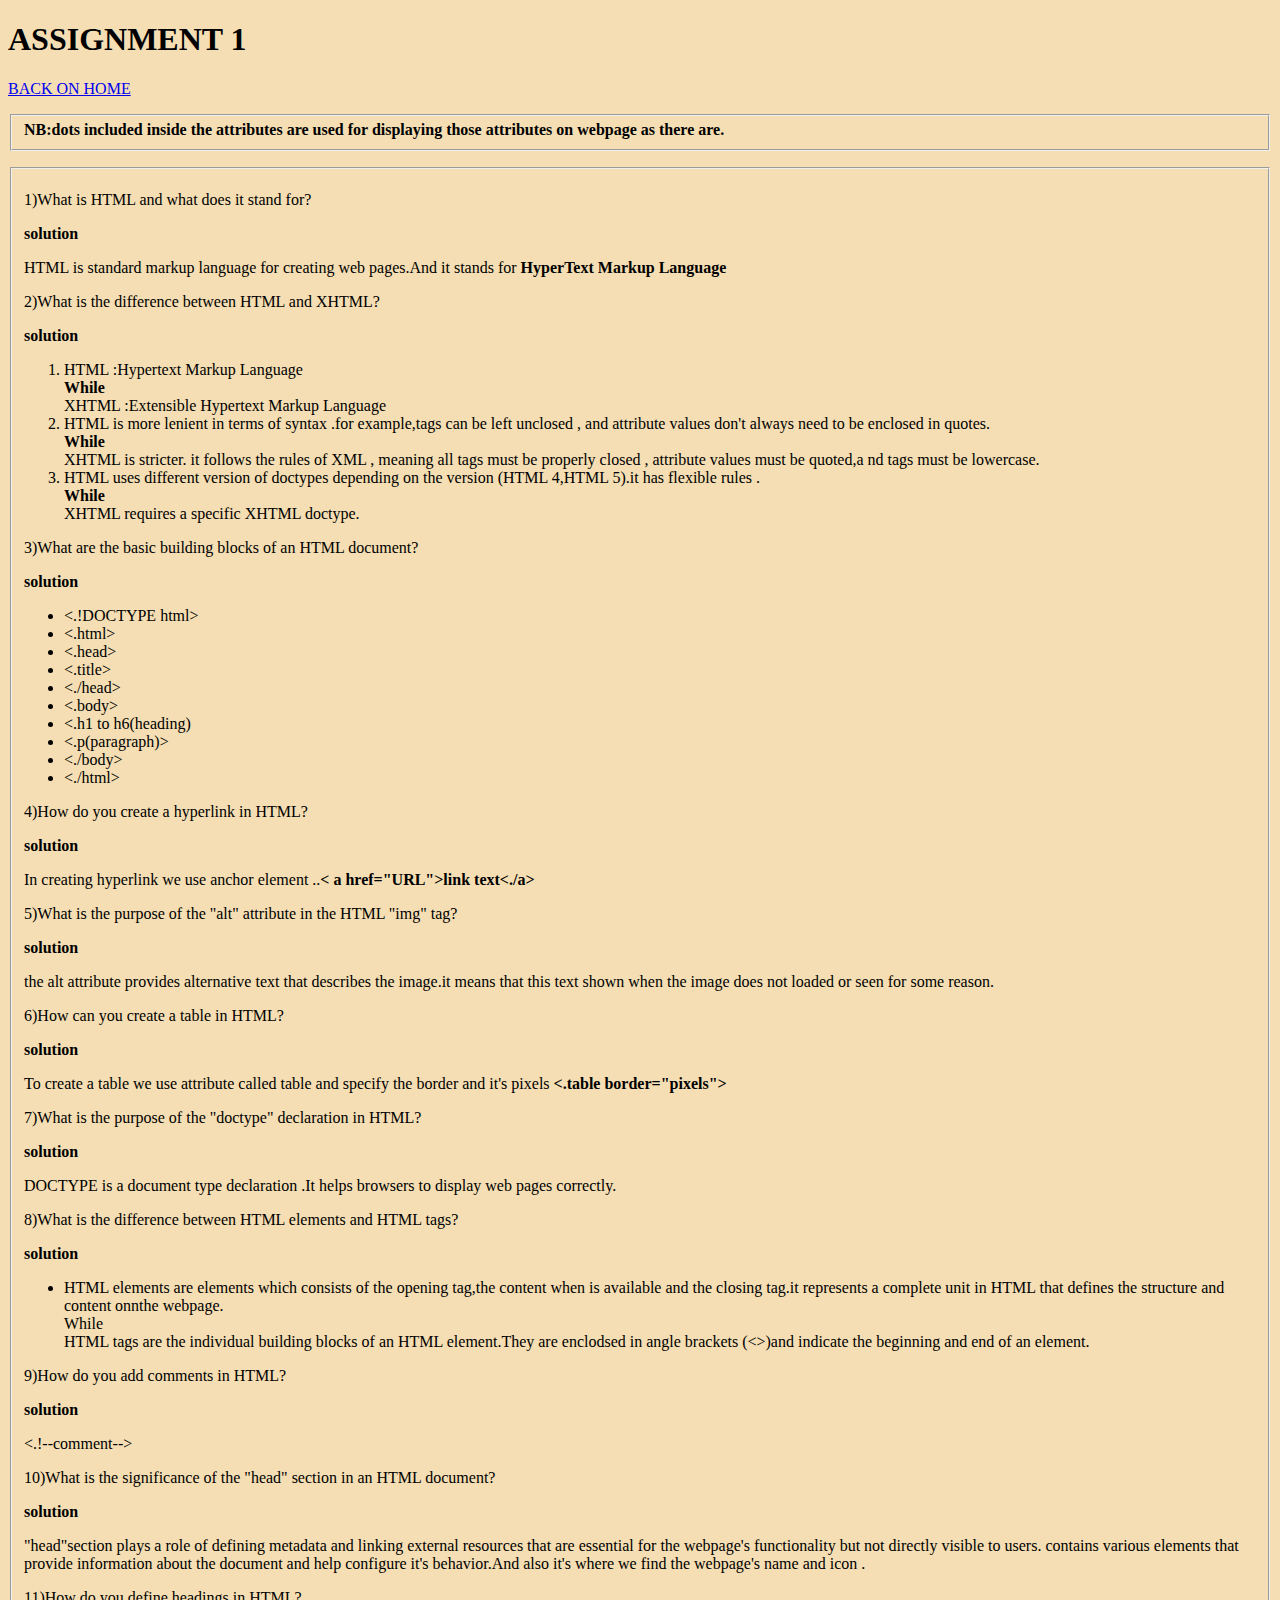
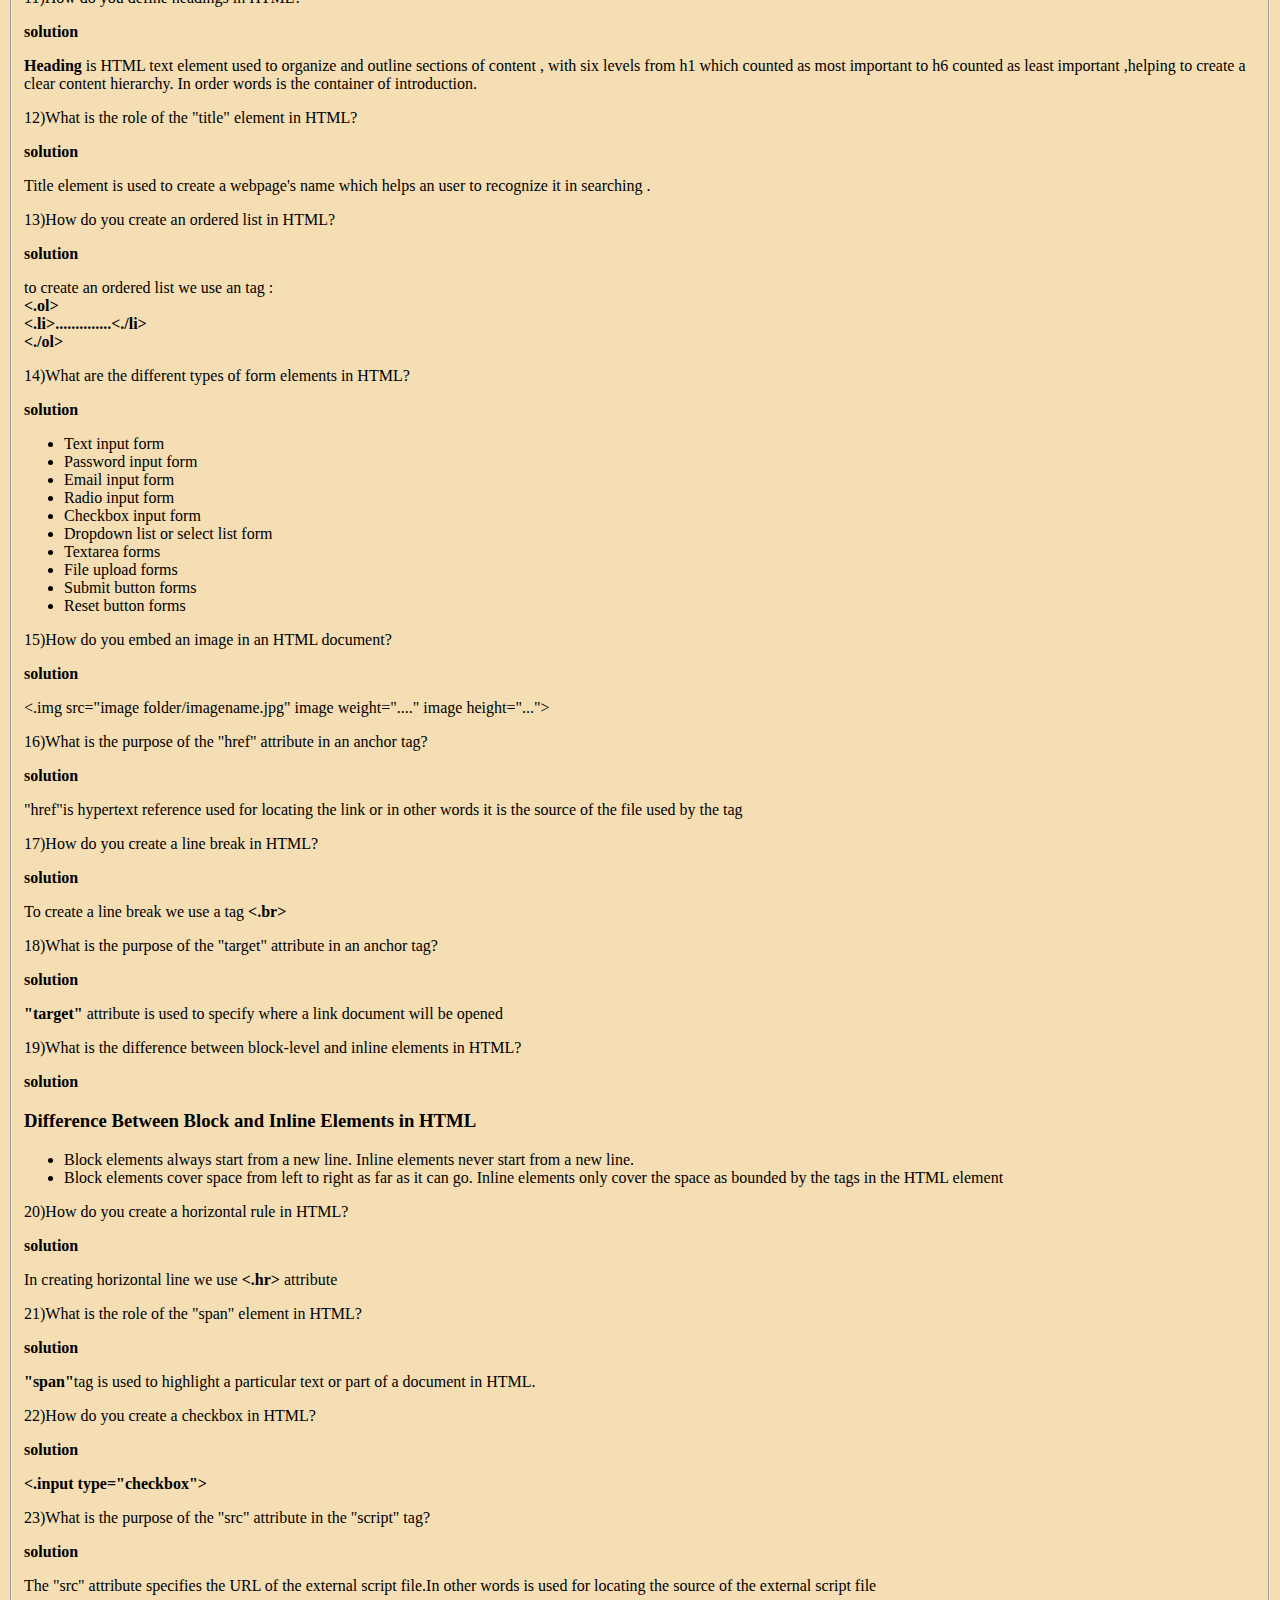
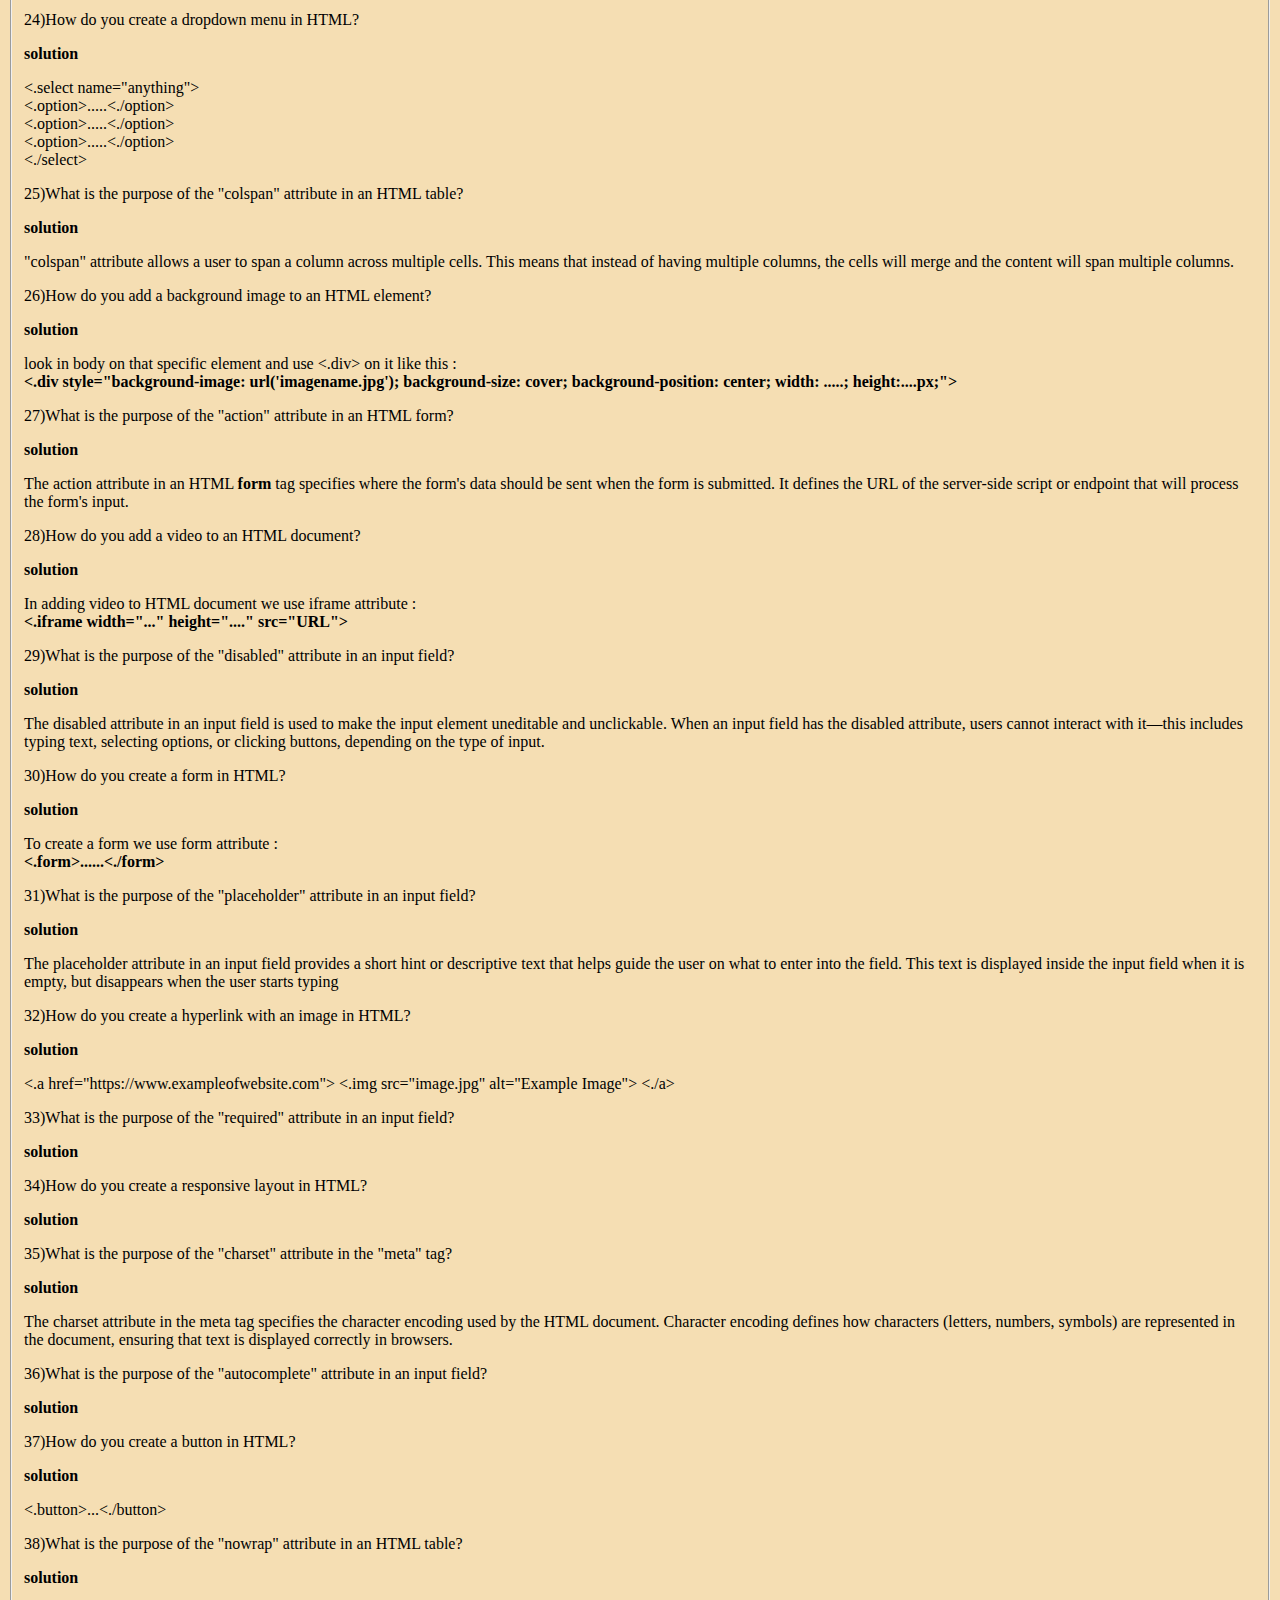
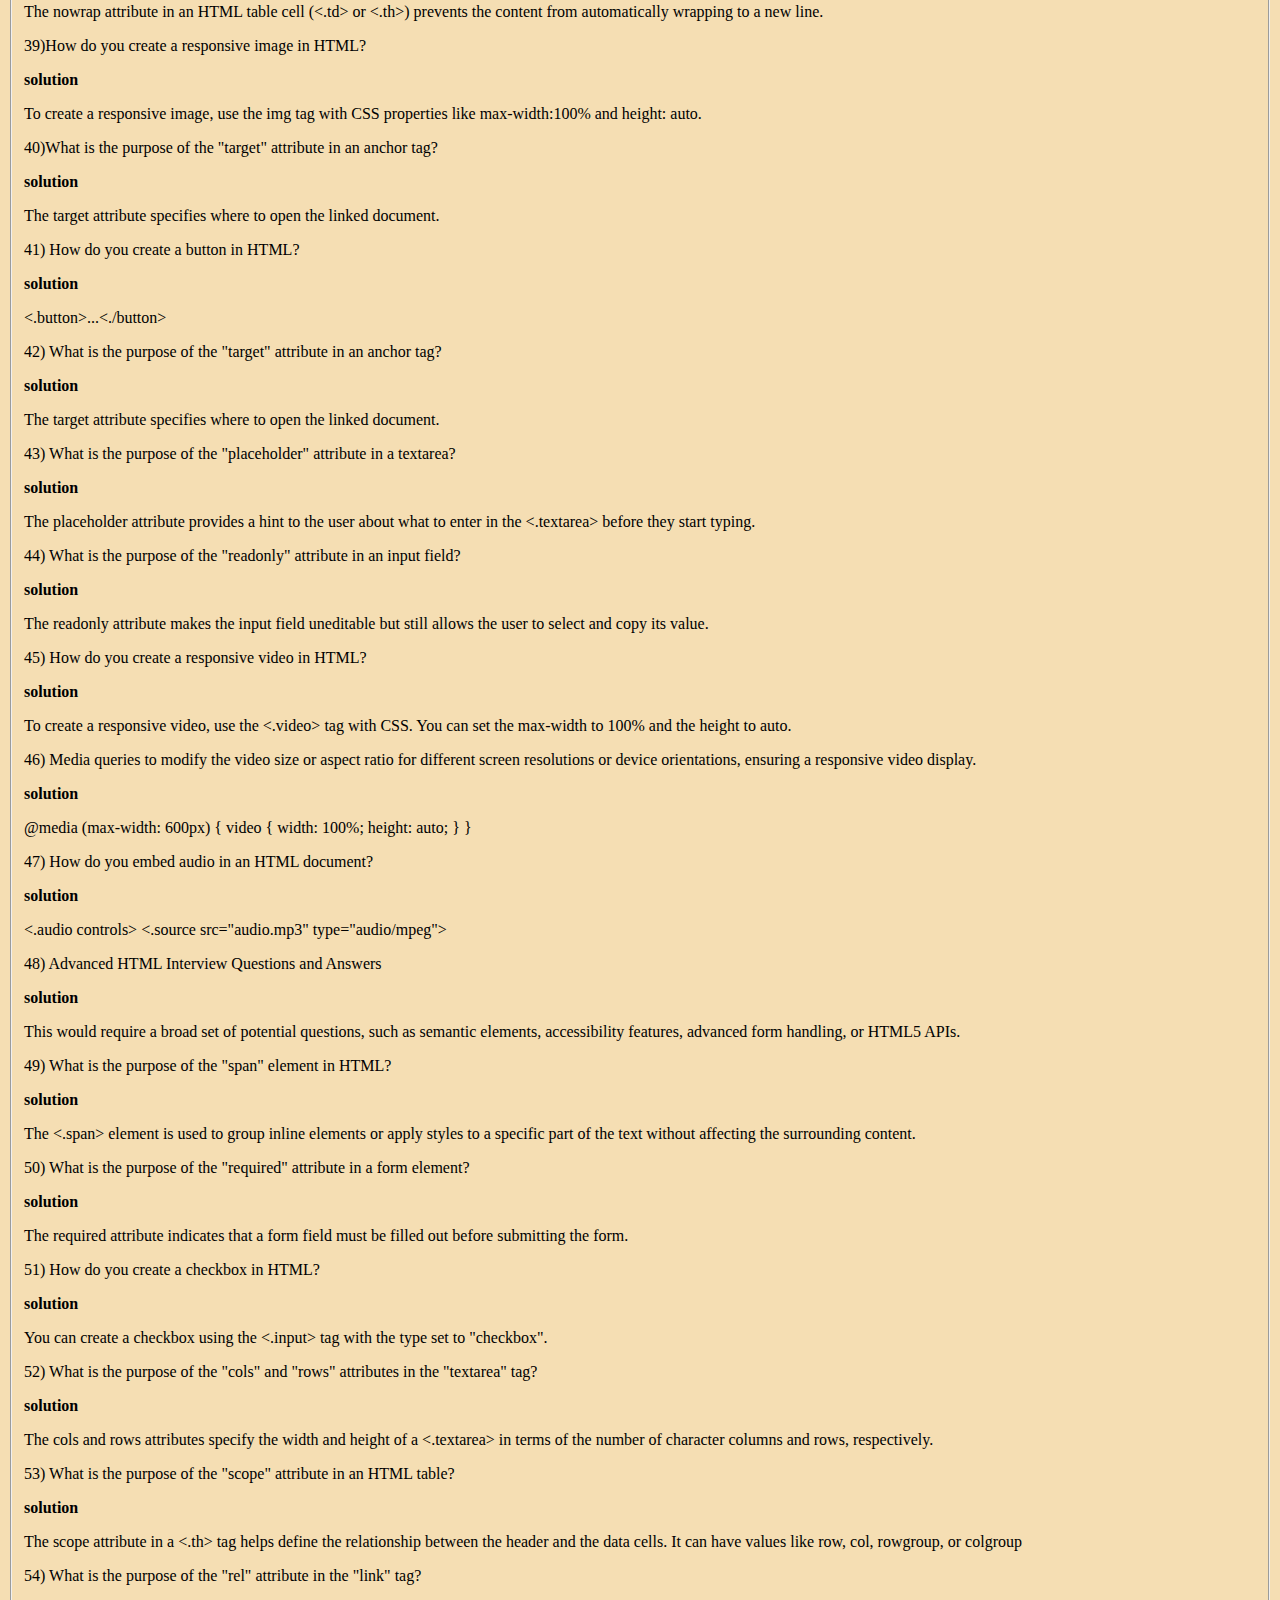
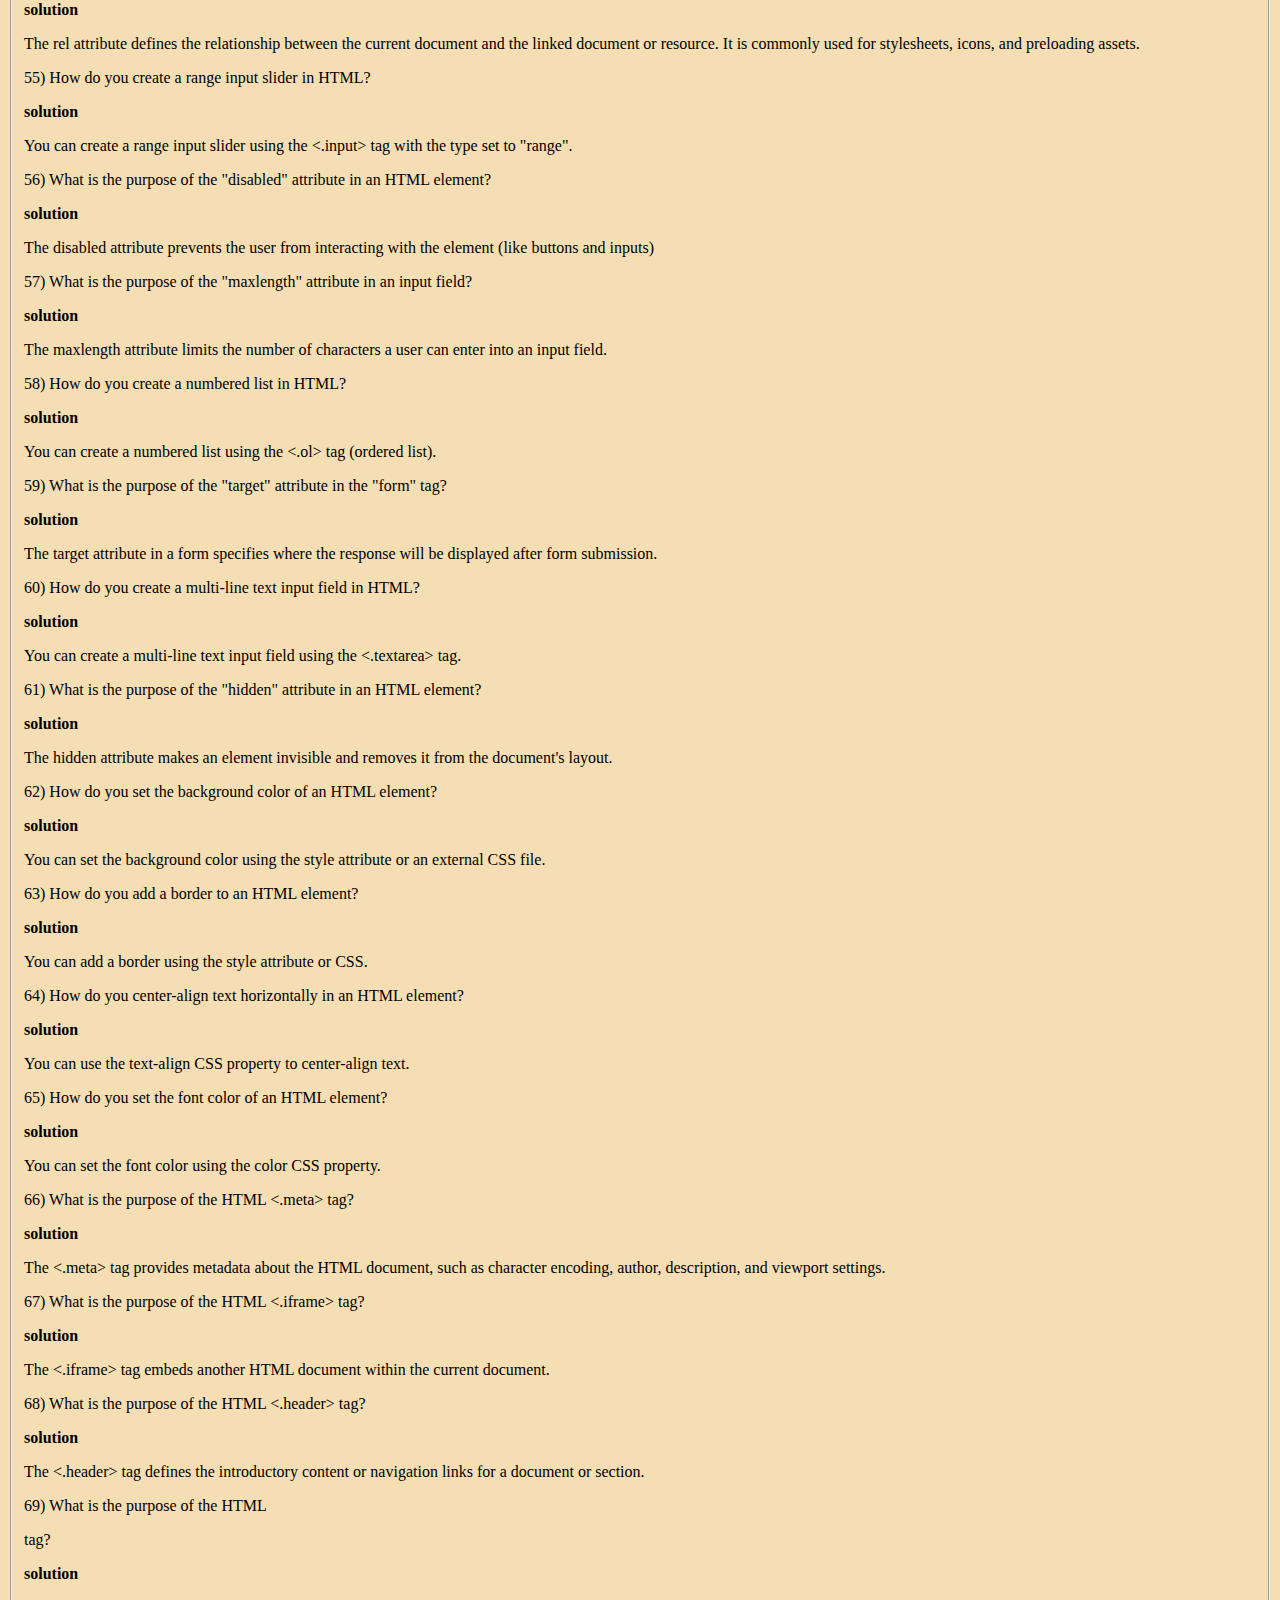
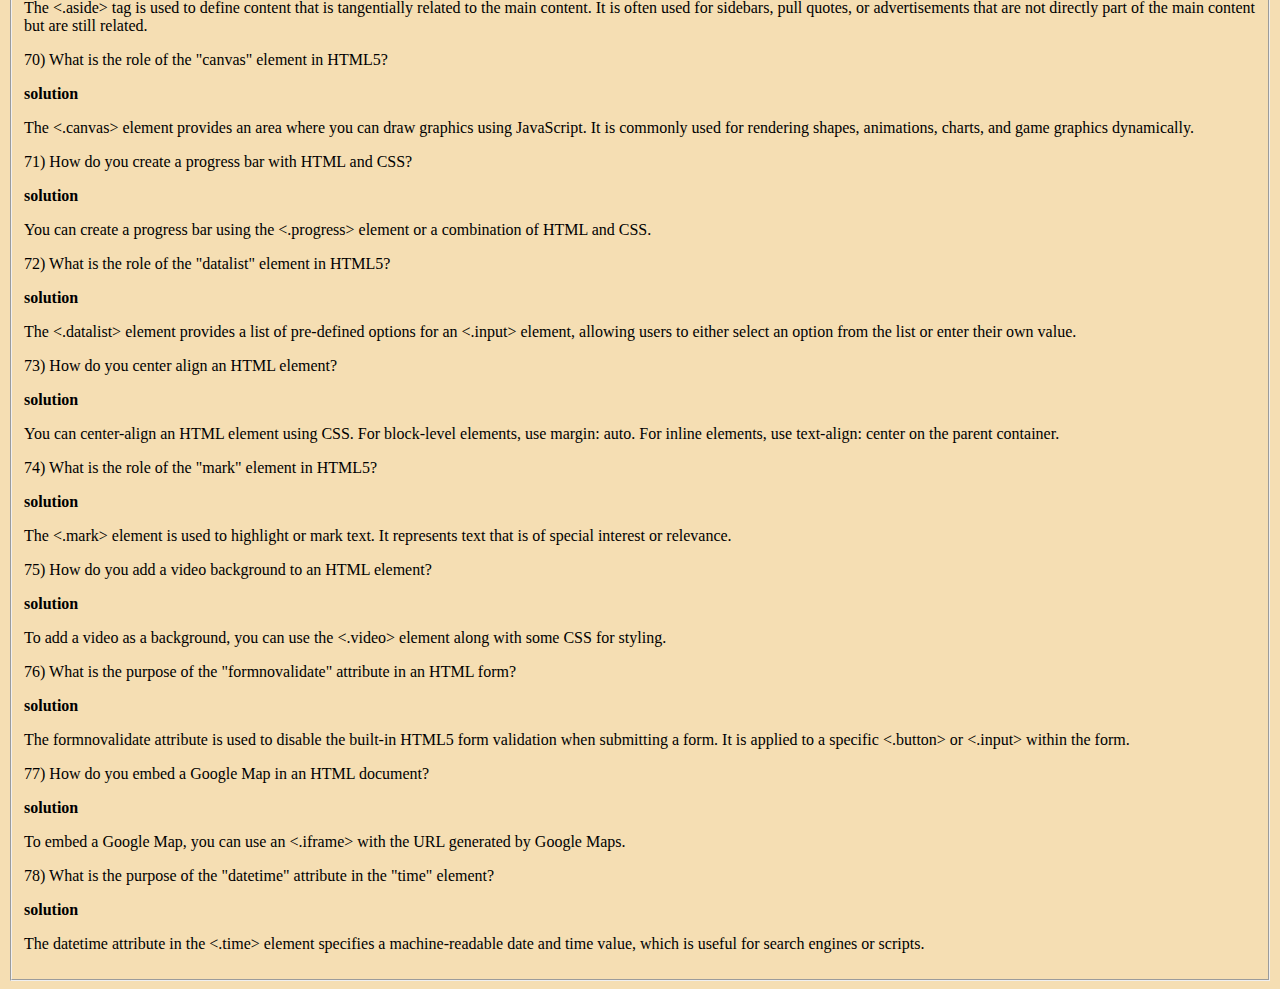
<file: 78 question.html>
<!DOCTYPE html>
<html>
<head>
	<title> 78 </title>
	<meta charset="UTF-8">
	<meta name ="viewport" content="width=device-width,initial-scale=1.0">
</head>
<body style="background-color:wheat ;">
<h1>ASSIGNMENT 1</h1>
<a href="index.html"><li>BACK ON HOME</li></a> 
<p><fieldset><strong>NB:dots included inside the attributes are used for displaying those attributes on webpage as there are.</strong></fieldset></p>
<fieldset>
<p>1)What is HTML and what does it stand for?</p>
<p><b>solution</b></p>
<p>HTML is standard markup language for creating web pages.And it stands for <b>HyperText Markup Language</b></p>
<p>2)What is the difference between HTML and XHTML?</p>
<p><b>solution</b></p>
<p>
	<ol>
		<li>HTML :Hypertext Markup Language <br><b>While</b><br> XHTML :Extensible Hypertext Markup Language</li>
		<li>HTML is more lenient in terms of syntax .for example,tags can be left unclosed , and attribute values don't always need to be enclosed in quotes.<br><b>While</b><br>XHTML is stricter. it follows the rules of XML , meaning all tags must be properly closed , attribute values must be quoted,a nd tags must be lowercase.</li>
		<li>HTML uses different version of doctypes depending on the version (HTML 4,HTML 5).it has flexible rules .<br><b>While</b><br>XHTML requires a specific XHTML doctype.</li>
	</ol>
</p>
<p>3)What are the basic building blocks of an HTML document?</p>
<p><b>solution</b></p>
<p>
	<ul>
		<li> <.!DOCTYPE html></li>
		<li> <.html></li>
		<li> <.head></li>
		<li> <.title></title></li>
		<li> <./head></li>
		<li> <.body></li>
		<li> <.h1 to h6(heading) </li>
		<li> <.p(paragraph)></li>
		<li> <./body></li>
		<li> <./html></li>
	</ul>
</p>
<p>4)How do you create a hyperlink in HTML?</p>
<p><b>solution</b></p>
<p> In creating hyperlink we use anchor element ..<b>< a href="URL">link text<./a> </b></p> 
<p>5)What is the purpose of the "alt" attribute in the HTML "img" tag?</p>
<p><b>solution</b></p>
<p>the alt attribute provides alternative text that describes the image.it means that this text shown when the image does not loaded or seen for some reason.</p>
<p>6)How can you create a table in HTML?
</p><p><b>solution</b></p>
<p>To create a table we use attribute called table and specify the border and it's pixels <b><.table border="pixels"></b></p>
<p>7)What is the purpose of the "doctype" declaration in HTML?</p>
</p><p><b>solution</b></p>
<p>DOCTYPE is a document type declaration .It helps browsers to display web pages correctly.</p>
<p>8)What is the difference between HTML elements and HTML tags?</p>
</p><p><b>solution</b></p>
<p>
	<ul>
		<li>HTML elements are elements which consists of the opening tag,the content when is available and the closing tag.it represents a complete unit in HTML that defines the structure and content onnthe webpage.<br>While<br>HTML tags are the individual building blocks of an HTML element.They are enclodsed in angle brackets (<>)and indicate the beginning and end of an element.</li>
	</ul>
</p>
<p>9)How do you add comments in HTML?</p>
</p><p><b>solution</b></p>
<p><.!--comment--></p>
<p>10)What is the significance of the "head" section in an HTML document?</p>
</p><p><b>solution</b></p>
<p>"head"section plays a role of defining metadata and linking external resources that are essential for the webpage's functionality but not directly visible to users. contains various elements that provide information about the document and help configure it's behavior.And also it's where we find the webpage's name and icon . </p>
<p>11)How do you define headings in HTML?</p>
</p><p><b>solution</b></p>
<p><b>Heading</b> is HTML text element used  to organize and outline sections of content , with six levels from h1 which counted as most important to h6 counted as least important ,helping to create a clear content hierarchy. In order words is the container of introduction. </p>
<p>12)What is the role of the "title" element in HTML?</p>
</p><p><b>solution</b></p>
<p>Title element is used to create a webpage's name which helps an user to recognize it in searching .  </p>
<p>13)How do you create an ordered list in HTML?</p>
</p><p><b>solution</b></p>
<p>to create an ordered list we use an tag :<br><b><.ol><br><.li>..............<./li><br><./ol></b></p>
<p>14)What are the different types of form elements in HTML?</p>
</p><p><b>solution</b></p>
<p>
	<ul>
		<li> Text input form</li>
		<li>Password input form</li>
		<li>Email input form</li>
		<li>Radio input form</li>
		<li>Checkbox input form</li>
		<li>Dropdown list or select list form</li>
		<li>Textarea forms</li>
		<li>File upload forms</li>
		<li>Submit button forms</li>
		<li>Reset button forms</li>
	</ul>
</p>
<p>15)How do you embed an image in an HTML document?</p>
</p><p><b>solution</b></p>
<p><.img src="image folder/imagename.jpg" image weight="...." image height="..."></p>
<p>16)What is the purpose of the "href" attribute in an anchor tag?</p>
</p><p><b>solution</b></p>
<p>"href"is hypertext reference used for locating the link or in other words it is the source of the file used by the tag</p>
<p>17)How do you create a line break in HTML?</p>
</p><p><b>solution</b></p>
<p>To create a line break we use a tag <b><.br></b></p>
<p>18)What is the purpose of the "target" attribute in an anchor tag?</p>
</p><p><b>solution</b></p>
<p><b>"target"</b> attribute is used to specify where a link document will be opened</p>
<p>19)What is the difference between block-level and inline elements in HTML?</p>
</p><p><b>solution</b></p>
<p>
	<h3>Difference Between Block and Inline Elements in HTML</h3>
		<ul>
			<li>Block elements always start from a new line. Inline elements never start from a new line.</li>
			<li> Block elements cover space from left to right as far as it can go. Inline elements only cover the space as bounded by the tags in the HTML element</li>
		</ul>
</p>
<p>20)How do you create a horizontal rule in HTML?</p>
</p><p><b>solution</b></p>
<p>In creating horizontal line we use <b><.hr></b> attribute</p>
<p>21)What is the role of the "span" element in HTML?</p>
</p><p><b>solution</b></p>
<p><b>"span"</b>tag is used to highlight a particular text or part of a document in HTML.</p>
<p>22)How do you create a checkbox in HTML?</p>
</p><p><b>solution</b></p>
<p><b><.input type="checkbox"></b></p>
<p>23)What is the purpose of the "src" attribute in the "script" tag?</p>
</p><p><b>solution</b></p>
<p>The "src" attribute specifies the URL of the external script file.In other words is used for locating the source of the external script file</p>
<p>24)How do you create a dropdown menu in HTML?</p>
</p><p><b>solution</b></p>
<p>
<.select name="anything"><br>
	<.option>.....<./option><br>
	<.option>.....<./option><br>
	<.option>.....<./option><br>
<./select>
</p>
<p>25)What is the purpose of the "colspan" attribute in an HTML table?</p>
</p><p><b>solution</b></p>
<p>"colspan" attribute  allows a user to span a  column across multiple cells. This means that instead of having multiple columns, the cells will merge and the content will span multiple columns.</p>
<p>26)How do you add a background image to an HTML element?</p>
</p><p><b>solution</b></p>
<p>look in body on that specific element and use <.div> on it like this :<br>
		<b><.div style="background-image: url('imagename.jpg'); 
                background-size: cover; 
                background-position: center; 
                width: .....; 
                height:....px;">
	    </b>	
				
</p>
<p>27)What is the purpose of the "action" attribute in an HTML form?</p>
</p><p><b>solution</b></p>
<p>The action attribute in an HTML <b>form</b> tag specifies where the form's data should be sent when the form is submitted. It defines the URL of the server-side script or endpoint that will process the form's input.</p>
<p>28)How do you add a video to an HTML document?</p>
</p><p><b>solution</b></p>
<p>In adding video to HTML document we use iframe attribute :<br>
<b><.iframe width="..." height="...." src="URL"></b>
</p>
<p>29)What is the purpose of the "disabled" attribute in an input field?</p>
</p><p><b>solution</b></p>
<p>The disabled attribute in an input field is used to make the input element uneditable and unclickable. When an input field has the disabled attribute, users cannot interact with it—this includes typing text, selecting options, or clicking buttons, depending on the type of input.</p>
<p>30)How do you create a form in HTML?</p>
</p><p><b>solution</b></p>
<p>To create a form we use form attribute :<br>
<b><.form>......<./form></b>
</p>
<p>31)What is the purpose of the "placeholder" attribute in an input field?</p>
</p><p><b>solution</b></p>
<p>The placeholder attribute in an input field provides a short hint or descriptive text that helps guide the user on what to enter into the field. This text is displayed inside the input field when it is empty, but disappears when the user starts typing</p>
<p>32)How do you create a hyperlink with an image in HTML?</p>
</p><p><b>solution</b></p>
<p><.a href="https://www.exampleofwebsite.com">
  <.img src="image.jpg" alt="Example Image">
<./a>
</p>
<p>33)What is the purpose of the "required" attribute in an input field?</p>
</p><p><b>solution</b></p>
<p></p>
<p>34)How do you create a responsive layout in HTML?</p>
</p><p><b>solution</b></p>
<p></p>
<p>35)What is the purpose of the "charset" attribute in the "meta" tag?</p>
</p><p><b>solution</b></p>
<p>The charset attribute in the meta tag specifies the character encoding used by the HTML document. Character encoding defines how characters (letters, numbers, symbols) are represented in the document, ensuring that text is displayed correctly in browsers.</p>
<p>36)What is the purpose of the "autocomplete" attribute in an input field?</p>
</p><p><b>solution</b></p>
<p></p>
<p>37)How do you create a button in HTML?</p>
</p><p><b>solution</b></p>
<p><.button>...<./button></p>
<p>38)What is the purpose of the "nowrap" attribute in an HTML table?</p>
</p><p><b>solution</b></p>
<p>The nowrap attribute in an HTML table cell (<.td> or <.th>) prevents the content from automatically wrapping to a new line.</p>
<p>39)How do you create a responsive image in HTML?</p>
</p><p><b>solution</b></p>
<p>To create a responsive image, use the img tag with CSS properties like max-width:100% and height: auto.</p>
<p>40)What is the purpose of the "target" attribute in an anchor tag?</p>
</p><p><b>solution</b></p>
<p>The target attribute specifies where to open the linked document.</p>
<p>41) How do you create a button in HTML?</p>
</p><p><b>solution</b></p>
<p><.button>...<./button></p>
<p>42) What is the purpose of the "target" attribute in an anchor tag?</p>
</p><p><b>solution</b></p>
<p>The target attribute specifies where to open the linked document.</p>
<p>43) What is the purpose of the "placeholder" attribute in a textarea?</p>
</p><p><b>solution</b></p>
<p>The placeholder attribute provides a hint to the user about what to enter in the <.textarea> before they start typing.</p>
<p>44) What is the purpose of the "readonly" attribute in an input field?</p>
</p><p><b>solution</b></p>
<p>The readonly attribute makes the input field uneditable but still allows the user to select and copy its value.</p>
<p>45) How do you create a responsive video in HTML?</p>
</p><p><b>solution</b></p>
<p>To create a responsive video, use the <.video> tag with CSS. You can set the max-width to 100% and the height to auto.</p>
<p>46) Media queries to modify the video size or aspect ratio for different screen resolutions or device orientations, ensuring a responsive video display.</p>
</p><p><b>solution</b></p>
<p>@media (max-width: 600px) {
  video {
    width: 100%;
    height: auto;
  }
}</p>
<p>47) How do you embed audio in an HTML document?</p>
</p><p><b>solution</b></p>
<p><.audio controls>
  <.source src="audio.mp3" type="audio/mpeg">
</audio>
</p>
<p>48) Advanced HTML Interview Questions and Answers</p>
</p><p><b>solution</b></p>
<p>This would require a broad set of potential questions, such as semantic elements, accessibility features, advanced form handling, or HTML5 APIs.</p>
<p>49) What is the purpose of the "span" element in HTML?</p>
</p><p><b>solution</b></p>
<p>The <.span> element is used to group inline elements or apply styles to a specific part of the text without affecting the surrounding content.</p>
<p>50) What is the purpose of the "required" attribute in a form element?</p>
</p><p><b>solution</b></p>
<p>The required attribute indicates that a form field must be filled out before submitting the form.</p>
<p>51) How do you create a checkbox in HTML?</p>
</p><p><b>solution</b></p>
<p>You can create a checkbox using the <.input> tag with the type set to "checkbox".</p>
<p>52) What is the purpose of the "cols" and "rows" attributes in the "textarea" tag?</p>
</p><p><b>solution</b></p>
<p>The cols and rows attributes specify the width and height of a <.textarea> in terms of the number of character columns and rows, respectively.</p>
<p>53) What is the purpose of the "scope" attribute in an HTML table?</p>
</p><p><b>solution</b></p>
<p>The scope attribute in a <.th> tag helps define the relationship between the header and the data cells. It can have values like row, col, rowgroup, or colgroup</p>
<p>54) What is the purpose of the "rel" attribute in the "link" tag?</p>
</p><p><b>solution</b></p>
<p>The rel attribute defines the relationship between the current document and the linked document or resource. It is commonly used for stylesheets, icons, and preloading assets.</p>
<p>55) How do you create a range input slider in HTML?</p>
</p><p><b>solution</b></p>
<p>You can create a range input slider using the <.input> tag with the type set to "range".</p>
<p>56) What is the purpose of the "disabled" attribute in an HTML element?</p>
</p><p><b>solution</b></p>
<p>The disabled attribute prevents the user from interacting with the element (like buttons and  inputs)</p>
<p>57) What is the purpose of the "maxlength" attribute in an input field?</p>
</p><p><b>solution</b></p>
<p>The maxlength attribute limits the number of characters a user can enter into an input field.</p>
<p>58) How do you create a numbered list in HTML?</p>
</p><p><b>solution</b></p>
<p>You can create a numbered list using the <.ol> tag (ordered list).</p>
<p>59) What is the purpose of the "target" attribute in the "form" tag?</p>
</p><p><b>solution</b></p>
<p>The target attribute in a form specifies where the response will be displayed after form submission.</p>
<p>60) How do you create a multi-line text input field in HTML?</p>
</p><p><b>solution</b></p>
<p>You can create a multi-line text input field using the <.textarea> tag.</p>
<p>61) What is the purpose of the "hidden" attribute in an HTML element?</p>
</p><p><b>solution</b></p>
<p>The hidden attribute makes an element invisible and removes it from the document's layout.</p>
<p>62) How do you set the background color of an HTML element?</p>
</p><p><b>solution</b></p>
<p>You can set the background color using the style attribute or an external CSS file.</p>
<p>63) How do you add a border to an HTML element?</p>
</p><p><b>solution</b></p>
<p>You can add a border using the style attribute or CSS.</p>
<p>64) How do you center-align text horizontally in an HTML element?</p>
</p><p><b>solution</b></p>
<p>You can use the text-align CSS property to center-align text.</p>
<p>65) How do you set the font color of an HTML element?</p>
</p><p><b>solution</b></p>
<p>You can set the font color using the color CSS property.</p>
<p>66) What is the purpose of the HTML <.meta> tag?</p>
</p><p><b>solution</b></p>
<p>The <.meta> tag provides metadata about the HTML document, such as character encoding, author, description, and viewport settings.</p>
<p>67) What is the purpose of the HTML <.iframe> tag?</p>
</p><p><b>solution</b></p>
<p>The <.iframe> tag embeds another HTML document within the current document.</p>
<p>68) What is the purpose of the HTML <.header> tag?</p>
</p><p><b>solution</b></p>
<p>The <.header> tag defines the introductory content or navigation links for a document or section.</p>
<p>69) What is the purpose of the HTML <aside> tag?</p>
</p><p><b>solution</b></p>
<p>The <.aside> tag is used to define content that is tangentially related to the main content. It is often used for sidebars, pull quotes, or advertisements that are not directly part of the main content but are still related.</p>
<p>70) What is the role of the "canvas" element in HTML5?</p>
</p><p><b>solution</b></p>
<p>The <.canvas> element provides an area where you can draw graphics using JavaScript. It is commonly used for rendering shapes, animations, charts, and game graphics dynamically.</p>
<p>71) How do you create a progress bar with HTML and CSS?</p>
</p><p><b>solution</b></p>
<p>You can create a progress bar using the <.progress> element or a combination of HTML and CSS.</p>
<p>72) What is the role of the "datalist" element in HTML5?</p>
</p><p><b>solution</b></p>
<p>The <.datalist> element provides a list of pre-defined options for an <.input> element, allowing users to either select an option from the list or enter their own value.</p>
<p>73) How do you center align an HTML element?</p>
</p><p><b>solution</b></p>
<p>You can center-align an HTML element using CSS. For block-level elements, use margin: auto. For inline elements, use text-align: center on the parent container.</p>
<p>74) What is the role of the "mark" element in HTML5?</p>
</p><p><b>solution</b></p>
<p>The <.mark> element is used to highlight or mark text. It represents text that is of special interest or relevance.</p>
<p>75) How do you add a video background to an HTML element?</p>
</p><p><b>solution</b></p>
<p>To add a video as a background, you can use the <.video> element along with some CSS for styling.</p>
<p>76) What is the purpose of the "formnovalidate" attribute in an HTML form?</p>
</p><p><b>solution</b></p>
<p>The formnovalidate attribute is used to disable the built-in HTML5 form validation when submitting a form. It is applied to a specific <.button> or <.input> within the form.</p>
<p>77) How do you embed a Google Map in an HTML document?</p>
</p><p><b>solution</b></p>
<p>To embed a Google Map, you can use an <.iframe> with the URL generated by Google Maps.</p>
<p>78) What is the purpose of the "datetime" attribute in the "time" element?</p>
</p><p><b>solution</b></p>
<p>The datetime attribute in the <.time> element specifies a machine-readable date and time value, which is useful for search engines or scripts.</p>
</fieldset>
</body>
</html>
</file>
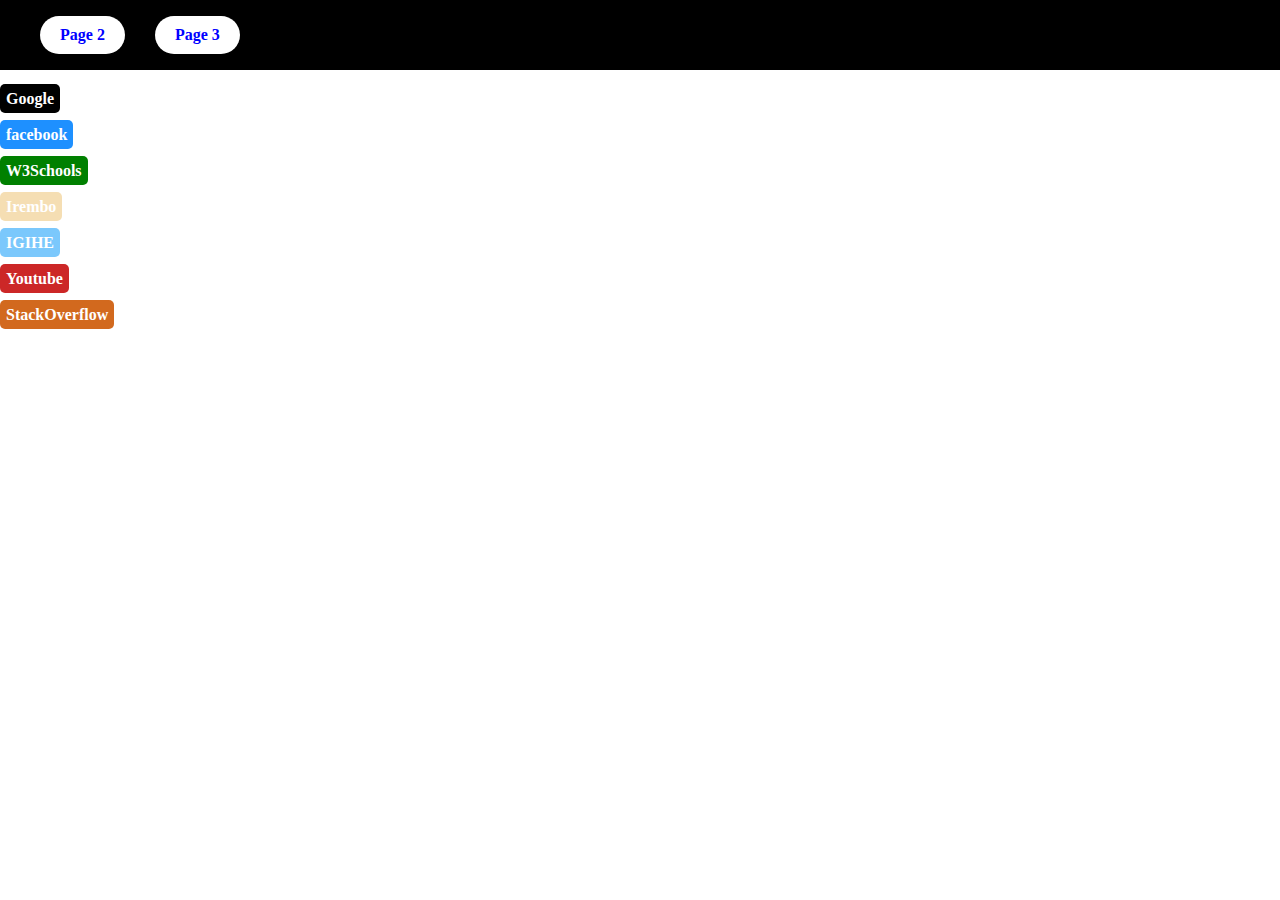
<file: assign2.html>
<!DOCTYPE html>
<html>
<head>
  <meta charset="UTF-8">
  <meta name="viewport" content="width=device-width, initial-scale=1.0">
  <link rel="stylesheet" href="style.css">
  <title>Assignment 2</title>
  <style>
    #nav{
      background-color:black;
      color: white;
      font-weight: 550;
      width: 100vw;
      height: 70px;
      margin-bottom: 20px;
      display: flex;
      align-items:left;
      justify-content: left;
    }
    ul{
      display: flex;
	 	  text-align:cenetr;
      list-style-type: none;
      gap: 30px;
    }
    ul a{
      color: blue;
      font-weight: 550;
      text-decoration: none;
      background-color: white;
      padding: 10px 20px;
      font-family:Roboto;
      border-radius: 50px;
    }
    #google {
  text-decoration: none;
  color: white;
  background-color: black;
  padding: 6px;
  border-radius: 5px;
}
#google:visited {
  background-color: rgb(58, 169, 228);

}
#google:hover {
  text-decoration: rgb(223, 23, 23) dotted underline;
}
#google:active {
  opacity: 0.5;
}
#facebook {
  text-decoration: none;
  color: white;
  background-color: dodgerblue;
  padding: 6px;
  border-radius: 5px;
}
#facebook:visited {
  background-color:  rgb(58, 169, 228);
}
#facebook:hover {
  text-decoration:rgb(223, 23, 23) dotted underline;
}
#facebook:active {
  opacity: 0.5;
}
#w3schools {
  text-decoration: none;
  color: white;
  background-color: green;
  padding: 6px;
  border-radius: 5px;
}
#w3schools:visited {
  background-color: rgb(58, 169, 228);
}
#w3schools:hover {
  text-decoration:rgb(223, 23, 23) dotted underline;
}
#w3schools:active {
  opacity: 0.5;
}
#Irembo {
  text-decoration: none;
  color: white;
  background-color:wheat;
  padding: 6px;
  border-radius: 5px;
}
#Irembo:visited {
  background-color: rgb(58, 169, 228);
}
#Irembo:hover {
  text-decoration:rgb(223, 23, 23) dotted underline;
}
#Irembo:active {
  opacity: 0.5;
}
#igihe {
  text-decoration: none;
  color: white;
  background-color: rgb(123, 200, 252);
  padding: 6px;
  border-radius: 5px;
}
#igihe:visited {
  background-color: rgb(58, 169, 228);
}
#igihe:hover {
  text-decoration:rgb(223, 23, 23) dotted underline;
}
#igihe:active {
  opacity: 0.5;
}
#youtube {
  text-decoration: none;
  color: white;
  background-color: rgb(204, 39, 39);
  padding: 6px;
  border-radius: 5px;
}
#youtube:visited {
  background-color: rgb(58, 169, 228);
}
#youtube:hover {
  text-decoration: rgb(223, 23, 23) dotted underline;
}
#youtube:active {
  opacity: 0.5;
}
#stackoverflow {
  text-decoration: none;
  color: white;
  background-color: chocolate;
  padding: 6px;
  border-radius: 5px;
}
#stackoverflow:visited {
  background-color:  rgb(58, 169, 228);
}
#stackoverflow:hover {
  text-decoration:rgb(223, 23, 23) dotted underline;
}
#stackoverflow:active {
  opacity: 0.5;
}
  </style>
</head>
<body>
  <div id="nav">
    <ul>
      <a href="page2.html"><li>Page 2</li></a>
      <a href="page3.html"><li>Page 3</li></a>
    </ul>
  </div>
  <div id="IM">
  <a href="https://google.com" id="google" target="_self">Google</a><br><br>
  <a href="https://facebook.com" id="facebook" target="_self">facebook</a><br><br>
  <a href="https://w3schools.com" id="w3schools" target="_self">W3Schools</a><br><br>
  <a href="https://irembo.gov.rw/" id="Irembo" target="_self">Irembo</a><br><br>
  <a href="https://igihe.com" id="igihe" target="_self">IGIHE</a><br><br>
  <a href="https://google.com" id="youtube" target="_self">Youtube</a><br><br>
  <a href="https://stackoverflow.com" id="stackoverflow" target="_self">StackOverflow</a>
  </div>
</body>
</html>
</file>
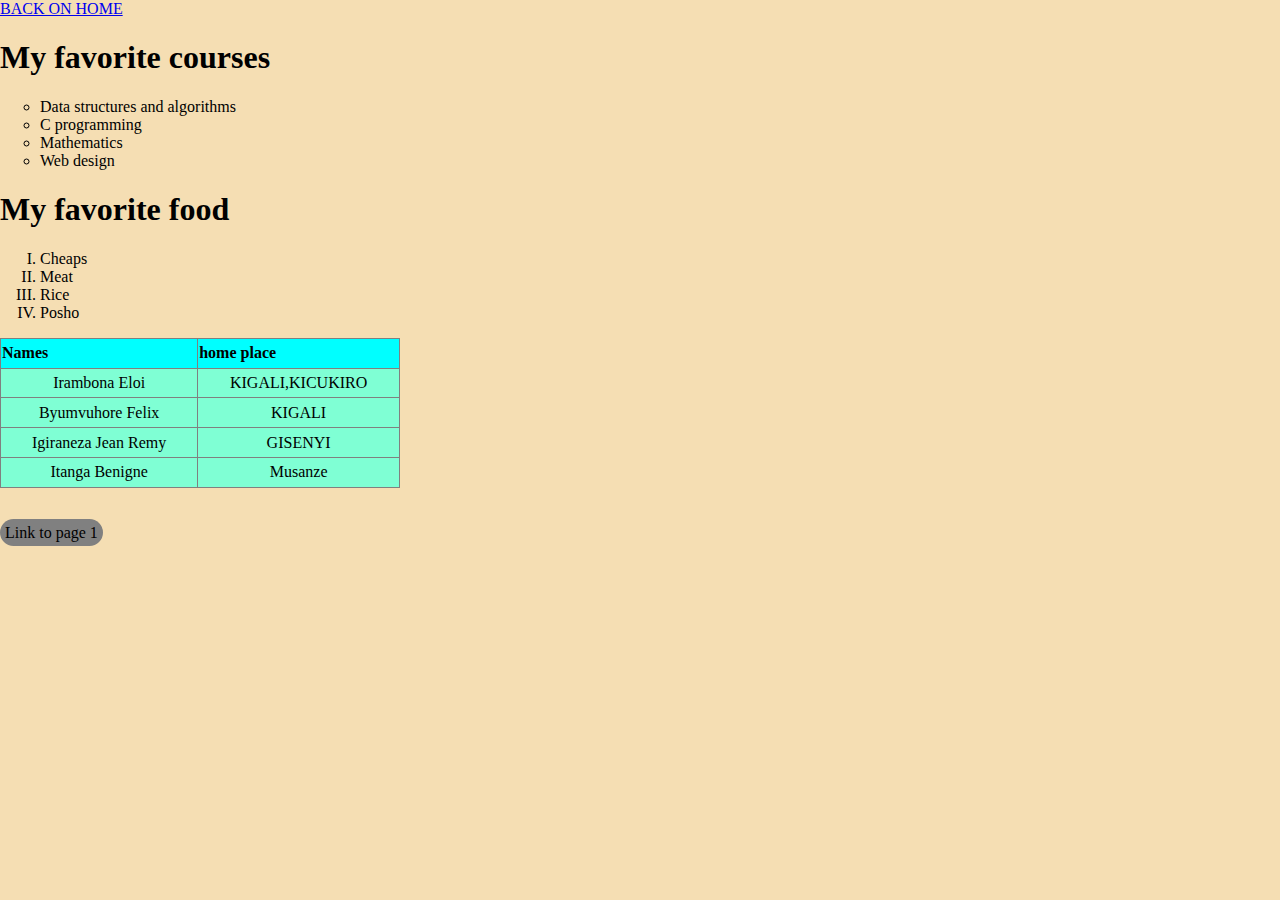
<file: page2.html>
<!DOCTYPE html>
<html>
<head>
  <meta charset="UTF-8">
  <meta name="viewport" content="width=device-width, initial-scale=1.0">
  <link rel="stylesheet" href="style.css">
  <title>PAGE 2</title>
  <style>
    ul {
  list-style-type: circle;
  
  
}
ol {
  list-style: upper-roman;
}
table {
  border-collapse: collapse;
  width: 400px;
  height: 150px;
  background-color: aquamarine;
}
th {
  text-align: left;
  background-color: aqua;
}
td {
  text-align: center;
}
#link-to-page1 {
  background-color: gray;
  color: black;
  padding: 5px;
  border-radius: 20px;
  text-decoration: none;
  text-align:center;
}
  </style>
</head>
<body style="background-color:wheat ;">
  <a href="index.html"><li>BACK ON HOME</li></a> 
  <h1>My favorite courses</h1>
  <ul>
    <li>Data structures and algorithms</li>
    <li>C programming</li>
    <li>Mathematics</li>
    <li>Web design</li>
  </ul>
  <h1>My favorite food</h1>
  <ol>
    <li>Cheaps</li>
    <li>Meat</li>
    <li>Rice</li>
    <li>Posho</li>
  </ol>
  <table border="1">
    <tr>
      <th>Names</th>
      <th>home place</th>
    </tr>
    <tr>
      <td>Irambona Eloi</th>
      <td>KIGALI,KICUKIRO</td>
    </tr>
    <tr>
      <td>Byumvuhore Felix</th>
      <td>KIGALI</td>
    </tr>
    <tr>
      <td>Igiraneza Jean Remy</th>
      <td>GISENYI</td>
    </tr>
    <tr>
      <td>Itanga Benigne</th>
      <td>Musanze</td>
    </tr>
  </table>
  <br><br>
  <a href="assign2.html" id="link-to-page1">Link to page 1</a>
  

</body>
</html>
</file>
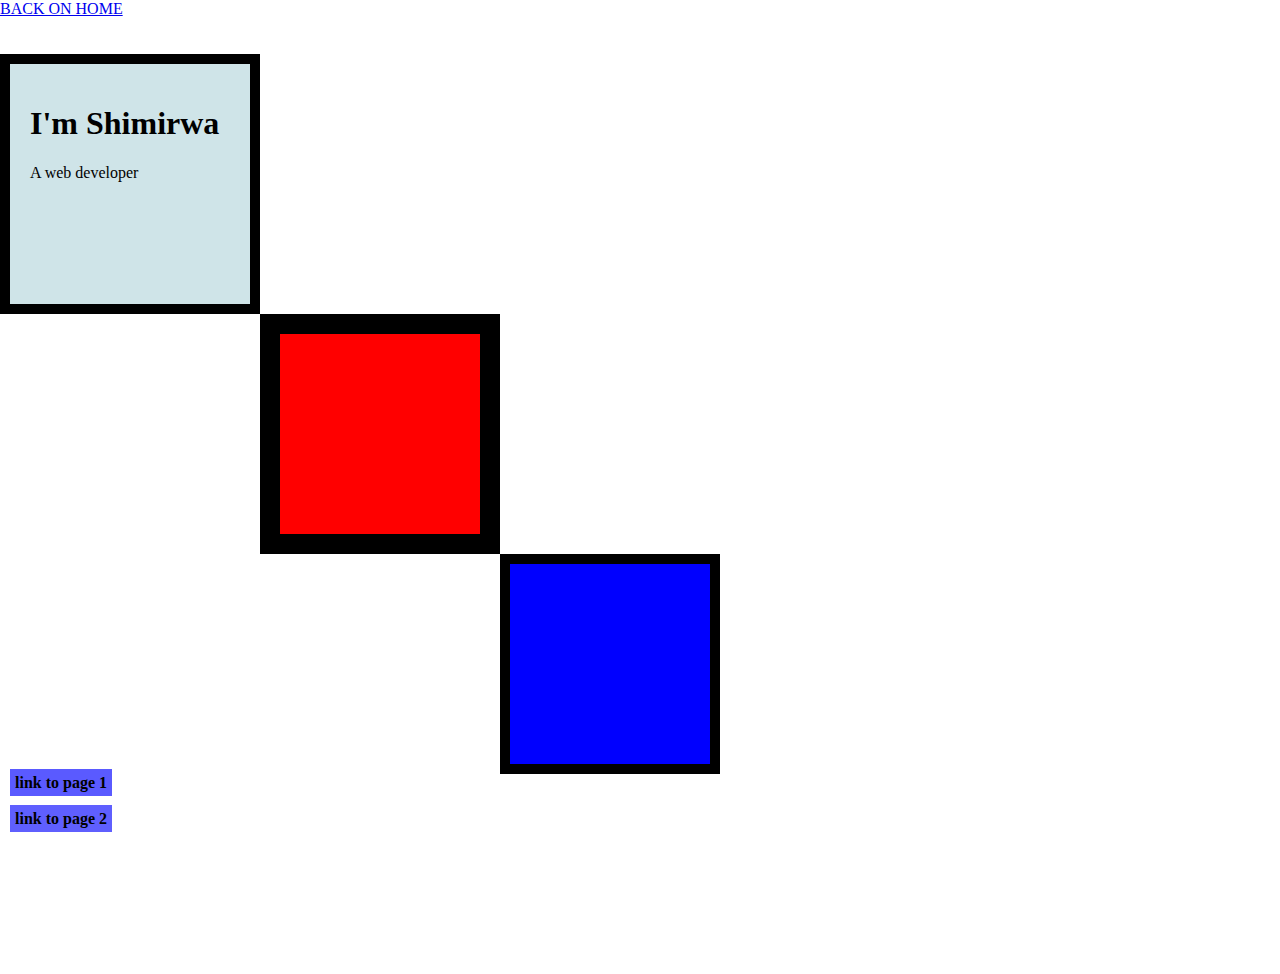
<file: page3.html>
<!DOCTYPE html>
<html>
<head>
  <meta charset="UTF-8">
  <meta name="viewport" content="width=device-width, initial-scale=1.0">
  <link rel="stylesheet" href="style.css">
  <title>PAGE 3</title>
  <style>
    #link-to-page1 {
  background-color: rgb(90, 90, 255);
  color: black;
  padding: 5px;
  border-radius: 0px;
  text-decoration: none;
  text-align:center;
  margin-left: 10px;
}
    div {
  width: 200px;
  height: 200px;
}
#box1 {
  border: 10px solid black;
  padding: 20px;
  background-color: rgb(207, 228, 232);
}
#box2 {
  border: 20px solid black;
  background-color: red;
  margin-left: 260px;
}
#box3 {
  border: 10px solid black;
  background-color: blue;
  margin-left: 500px;
}
#link-to-page2 {
  background-color:rgb(95, 95, 254);
  color: black;
  padding: 5px;
  border-radius: px;
  text-decoration: none;
  text-align:center;
  margin-left: 10px;
}
#IM a{
	align-items:right;
      justify-content: right;
}
  </style>
</head>

<body>
  <a href="index.html"><li>BACK ON HOME</li></a> 
  <br><br>
  <div id="box1">
    <h1>
      I'm Shimirwa
    </h1>
    <p>A web developer</p>
  </div>
  <div id="box2"></div>
  <div id="box3"></div>
  <div id="IM">
  <a href="assign2.html" id="link-to-page1">link to page 1</a>
  <br><br>
  <a href="page2.html" id="link-to-page2"> link to page 2</a><br>
  
  <br><br>
  </div>
</body>
</html>
</file>
<file: style.css>
body{
    margin:0px ;
}

header{
    max-width: 100vw;
    height: 50vh;
    position: relative;

}
header img {
    width:100%;
    height:100%;
    object-fit:cover;

}
header video {
    width:100%;
    height:100%;
    object-fit:cover;

}
nav{
    display: flex;
    background-color:black;
    position: sticky;
    top:0px;
    z-index:1000;

}
#top-nav-right{
    display:flex ;
    flex-direction: row;
    list-style-type: none;
    justify-content: space-evenly;
    flex-grow: 1;
    font-family:sans-serif;
    margin:0px;
    align-items: center;
   
    
}
#top-nav-right a {
    text-decoration: none;
    color: white;
    padding: 10px 15px;
}

#top-nav-left a{
    text-decoration: none;
    color:white;
}  
#top-nav-left{
    list-style-type: none;
    font-family: Roboto;
    font-weight: bold;
    flex-grow:2;
    font-size:20px;

}
span{
    color:blue;
    font-weight:600;
    font-size:x-large;
}
#top-nav-right a:hover {
    background-color: blue;
    color:white;
    border-radius:10px;
}


#p1-container{
    display: flex;
}

#side-nav {
    width: 250px;
    background-color:grey;
    height: calc(100vh - 60px);
    overflow: auto;
    position:sticky;
    top:60px;
}
#p1-content {
    width: 70%;
    flex-grow: 1;

}
#p1-gallery {
    width: 200px;
    border-left: 1px solid gray;
}
#side-nav li{
    list-style-type:none ;
    padding:15px 15px;
   

}
#side-nav  a{
    text-decoration:none ;
    color:black;
    font-weight: 450;
    font-family: sans-serif;
}
#side-nav  li:hover{
    background-color: black;
    color: #0ef;
}
#side-nav ul {
    margin: 0px;
    padding: 0px;
}
#p1-gallery img{
    width: 200px;
   
    
}
#p1-content  div{
    position: relative;
    padding: 20px;
    display: flex;
    flex-direction: column;
    
}
#p1-content  div img{
    width: 50%;
    
}
#foot{
    display: flex;
    justify-content: space-evenly;
}
#foot ul li{
    list-style-type:none;
}
#foot div p{
    color:white;
font-weight: 900;
margin: 20px 10px;
}

#socialM{
    display:flex;
    justify-content: center;
}
#socialM ul {
    display: flex;
    flex-direction: row;
    list-style-type: none;
   
}
#socialM ul li a{
    display: flex;
    padding:0px 10px  ;
    margin:0px 10px;
    text-decoration: none;
    font-weight: 600;
    color: blue;
   
}
footer{
    max-width: 100vw;
    background-color:rgb(36, 34, 34);
    color: whitesmoke;
    border-radius: 2px;
}
#socialM img{
   width: 15px;

}
#n2 b{
    color:rgb(8, 169, 244);
}
#p2-content{
    width: 70%;
    display:flex;
    flex-wrap: wrap;
    align-items: center;
    justify-content: space-evenly;
    background-color:rgb(255, 255, 255) ;
}
#p2-content div{
    position: relative;
    width: 250px;
    padding: 10px;
    
    border-radius:10px;
    margin:2px ;
}
#p2-content div img{
    width:80% ;
}
#p3-content {
    display: flex;
    justify-content: center;
    flex-grow:1 ;
    width: 70%;
    flex-direction: column;
    text-align:center ;
    margin:10px 20px ;
}
#p3-content div{
    padding: 20px;
    display: flex;
    flex-direction: column;
    background-color:whitesmoke ;
    border-radius:10px ;
    margin: 5px;
}
#p3-content div p{
    font-weight: 500;
   font-size:20px;
   font-family: Roboto;
}
#p3-content div h3 a{
    list-style-type: none;
}
#p4-content {
    width: 320px;
 display: flex;
 font-weight: 400;
 font-family: Roboto;
 margin:100px auto;
background: #fff;
border-radius: 7px;
box-shadow: 1px 2px 4px rgba(0, 0, 0, .3);

}
.faqs{
    padding: 0px 20px 20px;
}
::-webkit-details-marker{
    float: right;
    margin-top: 3px;
}
summary{
    font-weight:bold;
}
details{
    padding: 10px;
    background: #f6f6f6;
    border-radius: 7px;
    margin-top:10px ;
    font-family: Roboto;
    font-size: 14px;
    letter-spacing: 1px;
    cursor: pointer;
    font-weight: 500;
}
details summary{
    outline: none;
    
}
#IM{
    color:gainsboro;
    font-weight: 900;
}
.container{
    min-height: 100vh;
    background-color:gainsboro;
    padding: 50px;
    text-align: center;
    justify-content: center;
    width: 100% ;
}
#p5-content{
    max-width: 800px;
    margin: 0 auto;
   
}
#p5-content h2{
    font-size: 36px;
    margin-bottom: 40px;
    color: #333;
}
.contact-wrapper{
    display: grid;
    grid-template-columns: repeat(2,1fr);
    grid-gap: 30px;
    
}
.contact-form{
    text-align: left;
  
}
.contact-form h3{
    font-size: 24px;
   margin-bottom: 20px;
    color: #333;
}
.form-group{
    margin-bottom: 20px;
   
}
input,textarea{
    width: 100%;
    padding: 12px;
    border-radius: 20px;
    border: none;
    background-color: #f8f9fa;
    color:#333;
}
input:focus,
textarea:focus{
    outline: none;
    box-shadow: 8px 8px 8px rgb(0, 28, 30);
}
button{
    display: inline-block;
    padding: 12px 24px;
    background-color:black;
    color: #fff;
    border: none;
    cursor: pointer;
    transition: 0.3s ease;
    border-radius: 20px;
}
button:hover{
    background-color:blue;
}
.contact-info{
    text-align: right;

}
.contact-info h3{
    font-size: 24px;
    margin-bottom: 20px;
    color: #333;
}
.contact-info p{
    margin-bottom: 10px;
    color: #555;
  
}

.contact-info i{
    color:black;
    margin-right: 10px;
}
#menu{
    display: none;
    max-width: 100vw;
    background-color: black;
}
#menu{
    max-width: 100vw;
    background-color: black;
}
#menu ul{
    display: flex;
    flex-direction: column;
}
@media screen and (max-width: 730px) {
    footer{
        background-color:rgb(83, 3, 3);
    }
    #foot {
        display: flex;
        flex-direction: column;
        text-align: center;
    }
    #p1-gallery{
        display: none;
    }
  }
  @media screen and (max-width: 670px) {
    #menu{
        display: block;
        top: 68px;
        position: sticky;
        z-index: 5;
    }
    #side-nav{
        top: 223px;
        position: sticky;
    }
    #top-nav-right{
        display: none;
    }
  }
  @media screen and (max-width: 460px) {
    #side-nav{
        display: none;
    }
    #socialM ul {
        display: flex;
        flex-direction: column;
    }
    #contact-wrapper{
        grid-template-columns: 1fr;
    }
    #contact-info{
        text-align: left;
    }
    #p2-content{
        margin-left: 80px;
    }
  }
  @media screen and (max-width: 800px) {
    .contact-wrapper{
        grid-template-columns: 1fr;
    }
    .contact-info{
        text-align: left;
    }
  }
</file>
